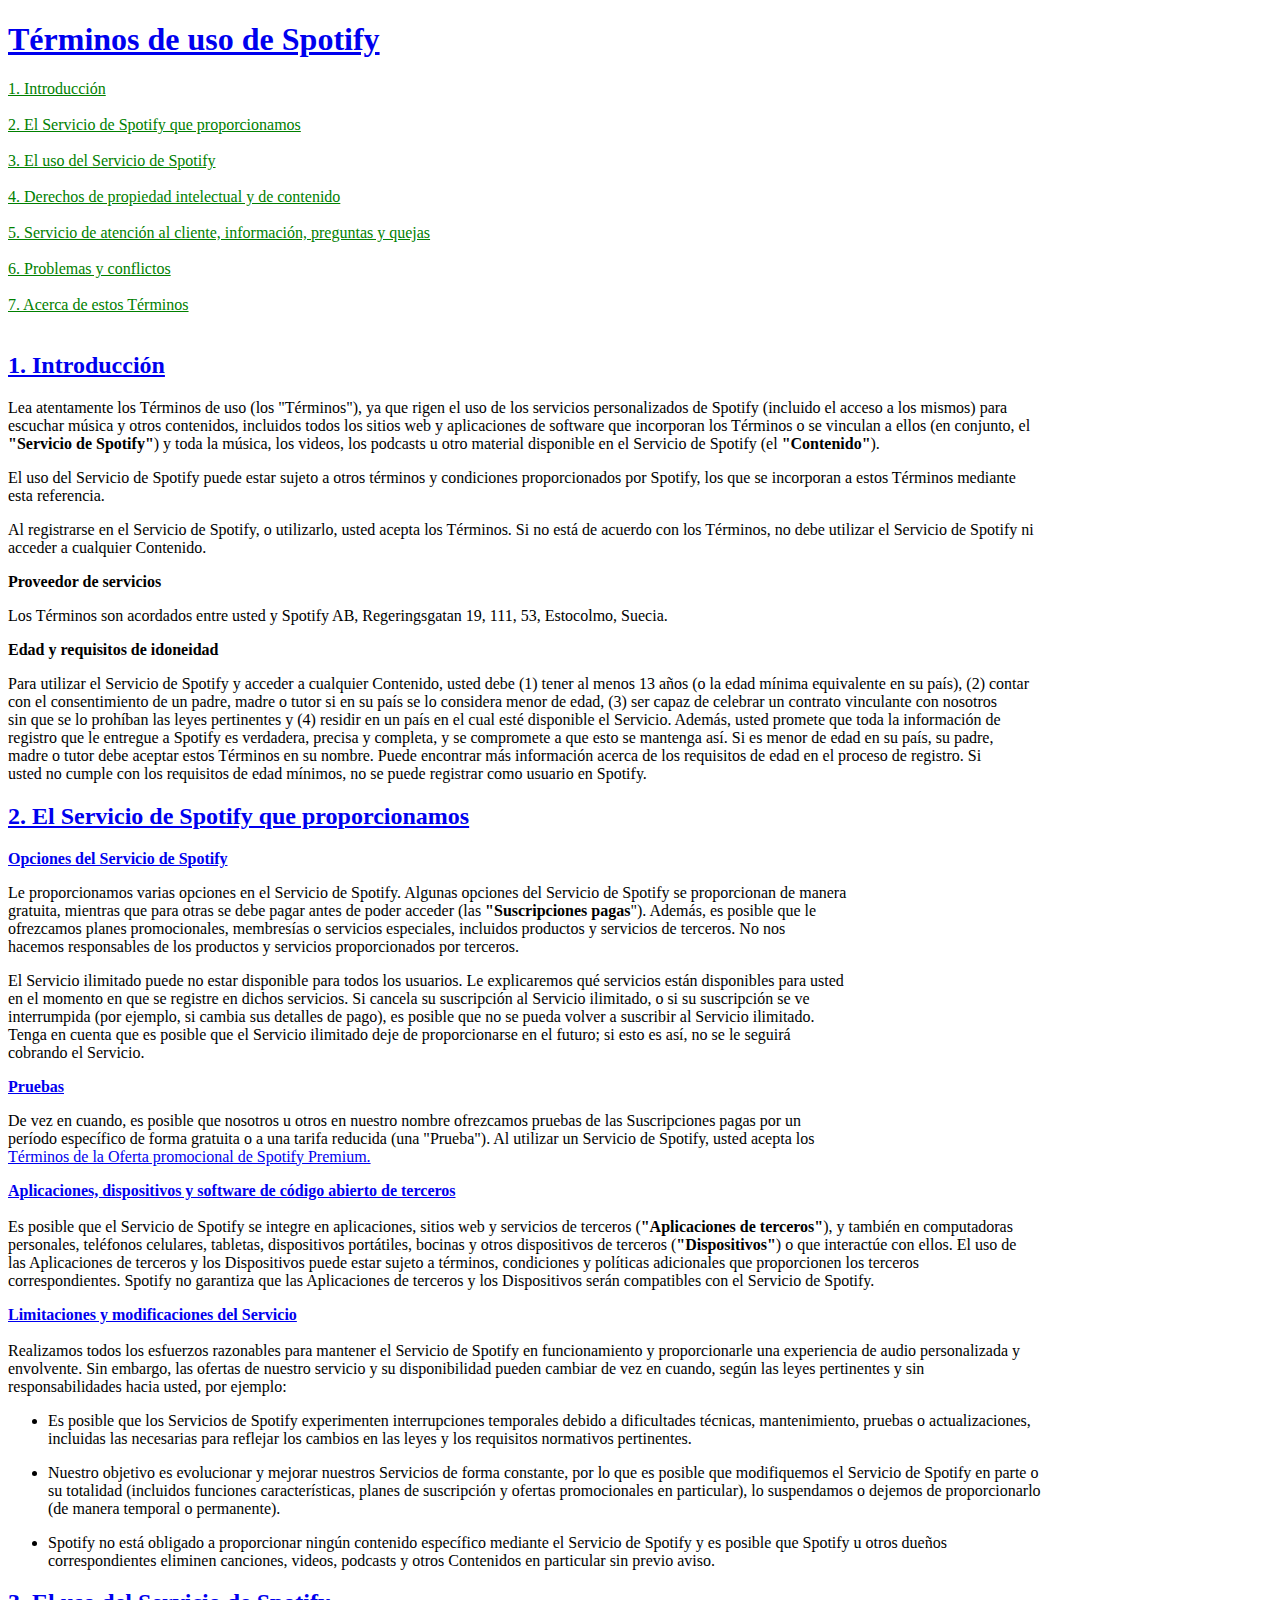
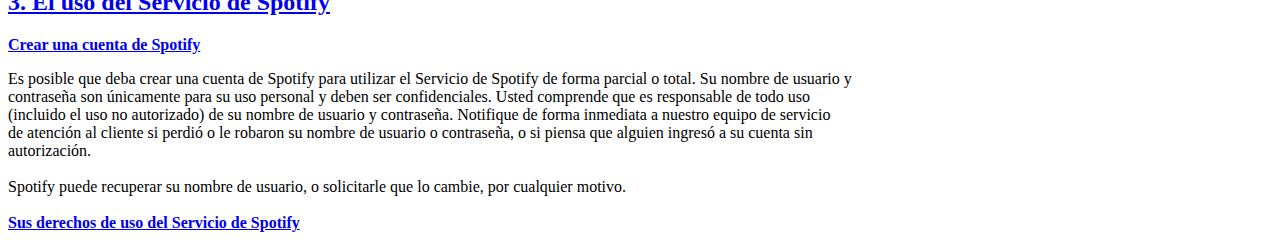
<file: index.html>
<!DOCTYPE html>
<html lang="es">
<head>
    <meta charset="UTF-8">
    <meta name="Angel" content="Kodemia">
    <meta name="viewport" content="width=device-width, initial-scale=1.0">
    <title>Términos de uso de Spotify</title>
</head>
<style>
    .enlace-verde {
        color: green;

    .enlace-negro {
        color: black;
    }
</style>
<body>
    <main>
        <h1>
            <a href="index.html"><b>Términos de uso de Spotify</b></a>
        </h1>
        <a href="#intro" class="enlace-verde">1. Introducción</a>
        <br/>
        <br/>
        <a href="#essp" class="enlace-verde">2. El Servicio de Spotify que proporcionamos</a>
        <br/>
        <br/>
        <a href="#uss" class="enlace-verde">3. El uso del Servicio de Spotify</a>
        <br/>
        <br/>
        <a href="#intro4" class="enlace-verde">4. Derechos de propiedad intelectual y de contenido</a>
        <br/>
        <br/>
        <a href="#" class="enlace-verde">5. Servicio de atención al cliente, información, preguntas y quejas</a>
        <br/>
        <br/>
        <a href="#" class="enlace-verde">6. Problemas y conflictos</a>
        <br/>
        <br/>
        <a href="#" class="enlace-verde">7. Acerca de estos Términos</a>
        <br/>
        <br/>
        <section id="intro">
        <h2>
            <a href="index.html"><b>1. Introducción</b></a>
        </h2>
            <p>
                Lea atentamente los Términos de uso (los "Términos"), ya que rigen el uso de los servicios personalizados de Spotify (incluido el acceso a los mismos) para <br/>escuchar música y otros contenidos,
                incluidos todos los sitios web y aplicaciones de software que incorporan los Términos o se vinculan a ellos (en conjunto, el<br/> <b>"Servicio de Spotify"</b>) y toda la música, los videos, los podcasts
                u otro material disponible en el Servicio de Spotify (el <b>"Contenido"</b>).<br/>
                <p></p>
                El uso del Servicio de Spotify puede estar sujeto a otros términos y condiciones proporcionados por Spotify, los que se incorporan a estos Términos mediante<br/> esta referencia.
                <p></p>
                Al registrarse en el Servicio de Spotify, o utilizarlo, usted acepta los Términos. Si no está de acuerdo con los Términos, no debe utilizar el Servicio de Spotify ni<br/> acceder a cualquier Contenido.
                <p></p>
                <b>Proveedor de servicios</b>
                <p></p>
                Los Términos son acordados entre usted y Spotify AB, Regeringsgatan 19, 111, 53, Estocolmo, Suecia.
                <p></p>
                <b>Edad y requisitos de idoneidad</b><p></p>
                Para utilizar el Servicio de Spotify y acceder a cualquier Contenido, usted debe (1) tener al menos 13 años (o la edad mínima equivalente en su país), (2) contar<br/> con el consentimiento
                de un padre, madre o tutor si en su país se lo considera menor de edad, (3) ser capaz de celebrar un contrato vinculante con nosotros<br/> sin que se lo prohíban las leyes pertinentes y (4) residir en un país en el cual esté disponible el Servicio. Además, usted promete que toda la información de<br/> registro que le entregue a Spotify es verdadera, precisa y completa, y se compromete a que esto se mantenga así. Si es menor de edad en su país, su padre,<br/> madre o tutor debe aceptar estos Términos en su nombre. Puede encontrar más información acerca de los requisitos de edad en el proceso de registro. Si<br/> usted no cumple con los requisitos de edad mínimos, no se puede registrar como usuario en Spotify.
            </p>
        </section>

        <section id="essp">
         <h2>
            <a href="#"><b>2. El Servicio de Spotify que proporcionamos</b></a>
        </h2>

        <a href="#" class="enlace-negro"><b>Opciones del Servicio de Spotify</b></a>
        <br/>
            <p>
                Le proporcionamos varias opciones en el Servicio de Spotify. Algunas opciones del Servicio de Spotify se proporcionan de manera
                <br/>gratuita, mientras que para otras se debe pagar antes de poder acceder (las <b>"Suscripciones pagas</b>"). Además, es posible que le
                <br/>ofrezcamos planes promocionales, membresías o servicios especiales, incluidos productos y servicios de terceros. No nos
                <br/>hacemos responsables de los productos y servicios proporcionados por terceros.
                <p></p>

                El Servicio ilimitado puede no estar disponible para todos los usuarios. Le explicaremos qué servicios están disponibles para usted
                <br/>en el momento en que se registre en dichos servicios. Si cancela su suscripción al Servicio ilimitado, o si su suscripción se ve
                <br/>interrumpida (por ejemplo, si cambia sus detalles de pago), es posible que no se pueda volver a suscribir al Servicio ilimitado.
                <br/>Tenga en cuenta que es posible que el Servicio ilimitado deje de proporcionarse en el futuro; si esto es así, no se le seguirá
                <br/>cobrando el Servicio.
                <p></p>
            </p>

            <a href="#" class="enlace-negro"><b>Pruebas</b></a>
            <p>
            De vez en cuando, es posible que nosotros u otros en nuestro nombre ofrezcamos pruebas de las Suscripciones pagas por un
            <br/>período específico de forma gratuita o a una tarifa reducida (una "Prueba"). Al utilizar un Servicio de Spotify, usted acepta los
            <br/><a href="#">Términos de la Oferta promocional de Spotify Premium.</a>
            </p>
            <p></p>
            <p><a href="#" class="enlace-negro"><b>Aplicaciones, dispositivos y software de código abierto de terceros</b></a><br/>
                <br/>Es posible que el Servicio de Spotify se integre en aplicaciones, sitios web y servicios de terceros
                (<b>"Aplicaciones de terceros"</b>), y también en computadoras <br/>personales, teléfonos celulares, tabletas,
                dispositivos portátiles, bocinas y otros dispositivos de terceros (<b>"Dispositivos"</b>) o que interactúe
                con ellos. El uso de<br/> las Aplicaciones de terceros y los Dispositivos puede estar sujeto a términos,
                condiciones y políticas adicionales que proporcionen los terceros<br/> correspondientes. Spotify no garantiza
                 que las Aplicaciones de terceros y los Dispositivos serán compatibles con el Servicio de Spotify.
                <p></p>
                <a href="#"><b>Limitaciones y modificaciones del Servicio</b></a><br/>
                <br/>Realizamos todos los esfuerzos razonables para mantener el Servicio de Spotify en funcionamiento y proporcionarle
                una experiencia de audio personalizada y<br/> envolvente. Sin embargo, las ofertas de nuestro servicio y su disponibilidad
                 pueden cambiar de vez en cuando, según las leyes pertinentes y sin<br/> responsabilidades hacia usted, por ejemplo:
                 <ul>
                    <li>
                         <p>Es posible que los Servicios de Spotify experimenten interrupciones temporales debido a dificultades técnicas, mantenimiento, pruebas o
                            actualizaciones,<br/> incluidas las necesarias para reflejar los cambios en las leyes y los requisitos normativos pertinentes.</p>
                    </li>
                    <li>
                         <p>Nuestro objetivo es evolucionar y mejorar nuestros Servicios de forma constante, por lo que es posible que modifiquemos el Servicio de Spotify
                            en parte o<br/> su totalidad (incluidos funciones características, planes de suscripción y ofertas promocionales en particular), lo suspendamos o
                            dejemos de proporcionarlo<br/> (de manera temporal o permanente).</p>
                    </li>
                    <li>
                         <p>Spotify no está obligado a proporcionar ningún contenido específico mediante el Servicio de Spotify y es posible que Spotify u otros dueños
                         <br/>correspondientes eliminen canciones, videos, podcasts y otros Contenidos en particular sin previo aviso.</p>
                    </li>
                </ul>
                </p>
        </section>

        <section id="uss">
            <h2>
                <a href="#"><b>3. El uso del Servicio de Spotify</b></a>
            </h2>
            <a href="#" class="enlace-negro"><b>Crear una cuenta de Spotify</b></a>
            <p>
                Es posible que deba crear una cuenta de Spotify para utilizar el Servicio de Spotify de forma parcial o total. Su nombre de usuario y
                <br/>contraseña son únicamente para su uso personal y deben ser confidenciales. Usted comprende que es responsable de todo uso
                <br/>(incluido el uso no autorizado) de su nombre de usuario y contraseña. Notifique de forma inmediata a nuestro equipo de servicio
                <br/>de atención al cliente si perdió o le robaron su nombre de usuario o contraseña, o si piensa que alguien ingresó a su cuenta sin
                <br/>autorización.
                <br/>
                <br/>
                Spotify puede recuperar su nombre de usuario, o solicitarle que lo cambie, por cualquier motivo.
                <br/>
                <br/>
                <a href="#" class="enlace-negro"><b>Sus derechos de uso del Servicio de Spotify</b></a>

            </p>
    </main>
</body>
</html>
</file>
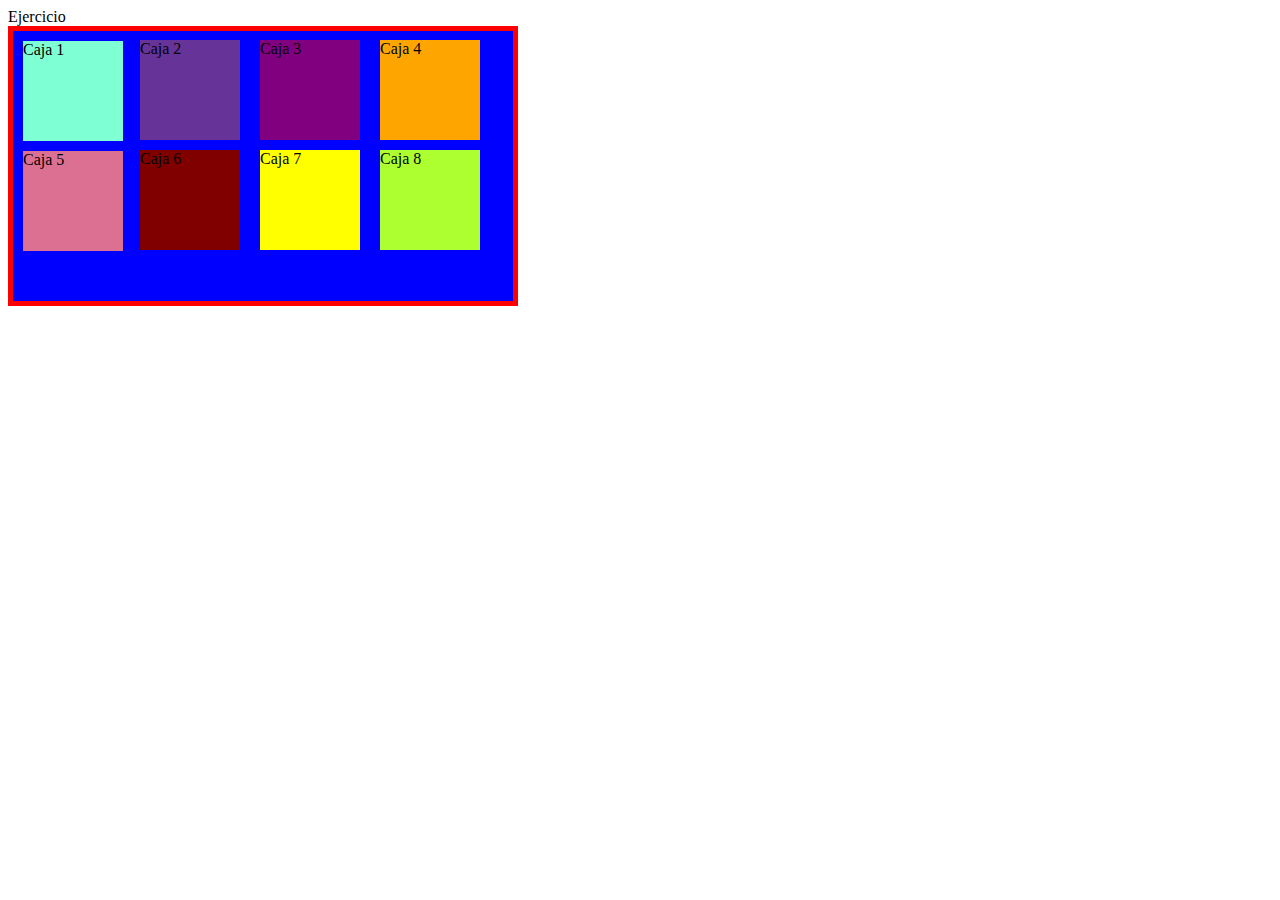
<file: ejerciciocajas/index.html>
<!DOCTYPE html>
<html lang="en">
<head>
    <meta charset="UTF-8">
    <meta name="viewport" content="width=device-width, initial-scale=1.0">
    <link rel="stylesheet" href="./css/styles.css"
    <title>Ejercicio</title>
</head>
<body>
<div id="posiciones">
    <div class="container">
        <div class="box">Caja 1</div>
        <div class="box absolute position1 ">Caja 2</div>
        <div class="box absolute position2">Caja 3</div>
        <div class="box absolute position3">Caja 4</div>
        <div class="box color">Caja 5</div>
        <div class="box absolute position4">Caja 6</div>
        <div class="box absolute position5">Caja 7</div>
        <div class="box absolute position6">Caja 8</div>
    </div>
</div>
</body>
</html>
</file>
<file: ejerciciocajas/css/styles.css>
.container{
    border: 5px solid red;
    width: 500px;
    height: 270px;
    background-color: blue;
}

.relative{
position: relative;
}

.absolute{
position: absolute;
}

.box{
    width: 100px;
    height: 100px;
    background-color: aquamarine;
    margin: 10px;
}

.position1{
    margin: 10px;
    top: 30px;
    left: 130px;
    background-color: rebeccapurple;
}

.position2{
    margin: 10px;
    top: 30px;
    left: 250px;
    background-color: purple;
}

.position3{
    margin: 10px;
    top: 30px;
    left: 370px;
    background-color: orange;
}

.position4{
    margin: 10px;
    top: 140px;
    left: 130px;
    background-color: maroon;
}

.position5{
    margin: 10px;
    top: 140px;
    left: 250px;
    background-color: yellow;
}

.position6{
    margin: 10px;
    top: 140px;
    left: 370px;
    background-color: greenyellow;
}

.color{
    background-color: palevioletred;
}
</file>
